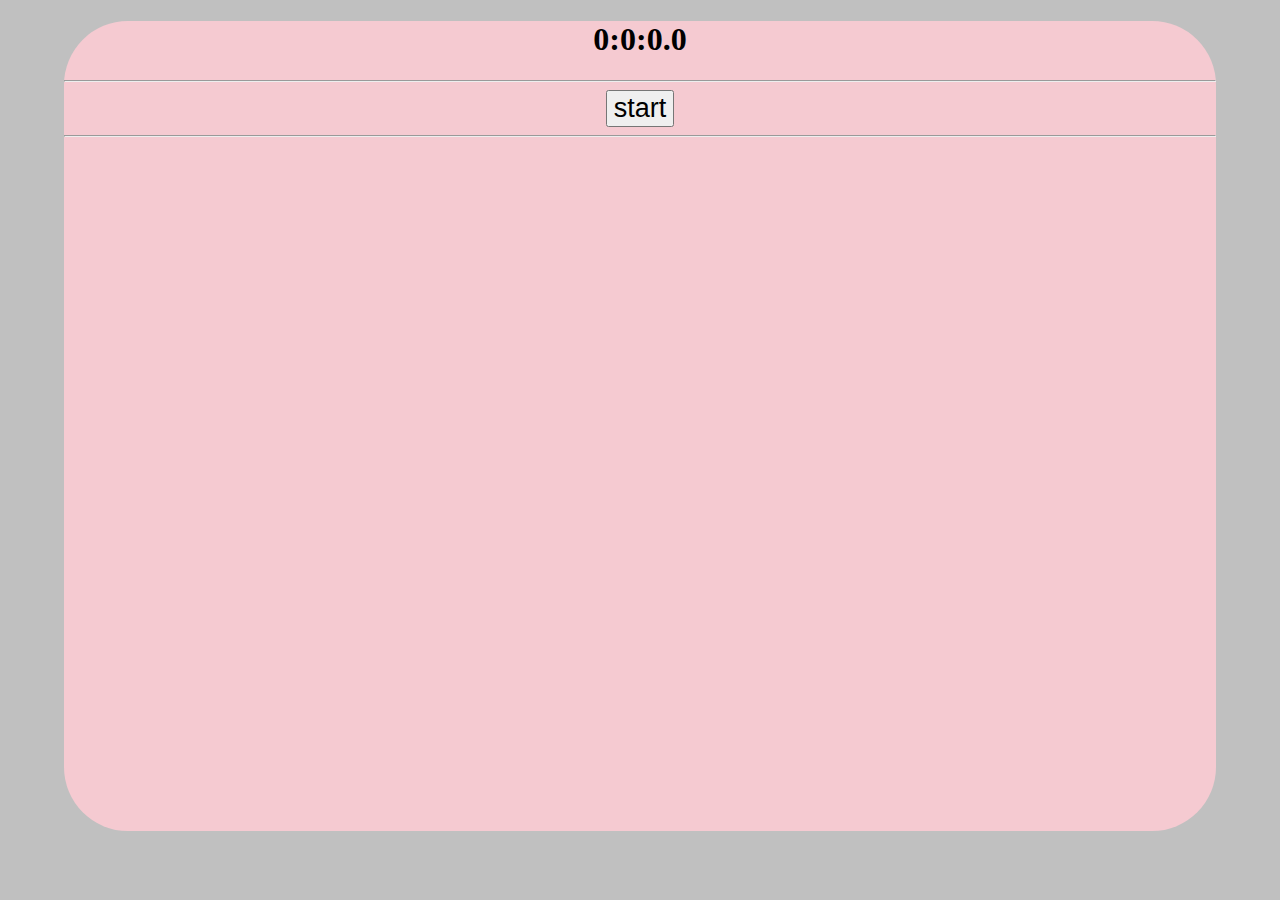
<file: stopWatch/index.html>
<!DOCTYPE html>
<html lang="en">
<head>
    <meta charset="UTF-8">
    <meta http-equiv="X-UA-Compatible" content="IE=edge">
    <meta name="viewport" content="width=device-width, initial-scale=1.0">
    <title>Stop Watch</title>
    <link rel="stylesheet" href="src/style.css"/>
</head>
<body>
    <div class="container">
        <div class ="display">
            <h1 id="time">0:0:0.0</h1>
        </div>
        <hr>
        <div class="manual">
            <button id="start">start</button>
            <button id="pause" class="hide">pause</button>
            <button id="lap" class="hide">lap</button>
            <button id="reset" class="hide">reset</button>
            
        </div>
        <hr>
        <div class="records">
            <table id="laps"></table>   
        </div>
    </div>
    <script src="src/timer.js"></script>    
</body>
</html>
</file>
<file: stopWatch/src/style.css>
body{
    background-color: rgb(192, 192, 192);
    margin: 0;  
    box-sizing: border-box;
}

button{
    font-size: 3vh;
}
	
table { 
    margin: 10px auto; 
}

hr { 
    color: white; 
}

.container{
    margin: auto auto;
    border-radius: 5vw;

    max-width: 90vw;
    min-height: 90vh;

    text-align: center;
    vertical-align: middle;
    background: rgb(245, 202, 209);
}

.hide{
    display: none;  
}
</file>
